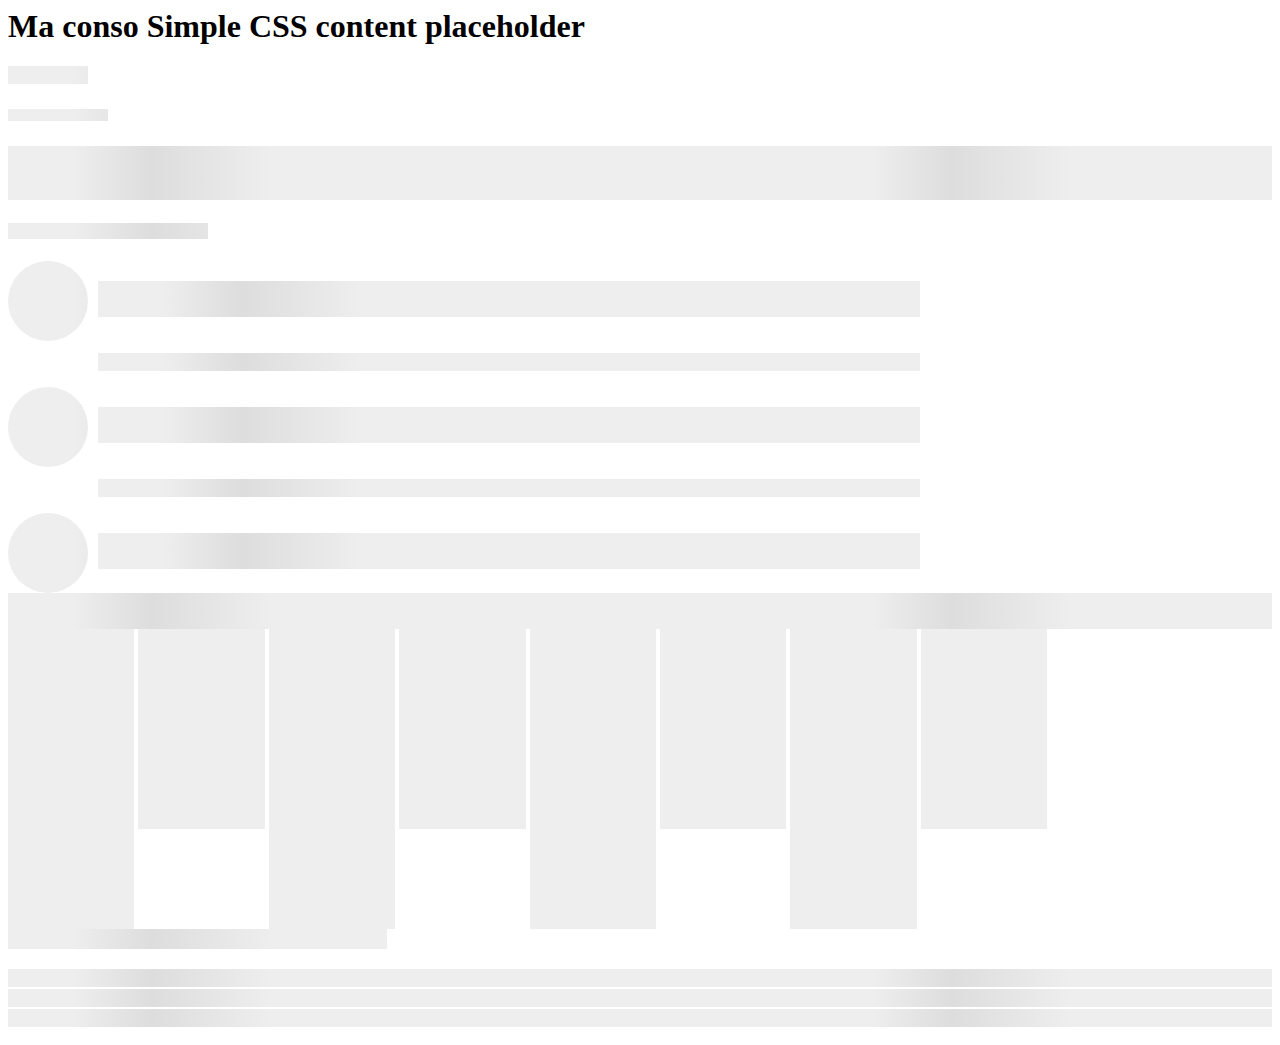
<file: index.html>
<html>
  <head>
    <link rel="stylesheet" href="./content-placeholder.min.css">
    <link rel="stylesheet" href="https://maxcdn.bootstrapcdn.com/bootstrap/4.0.0-alpha.6/css/bootstrap.min.css"
    integrity="sha384-rwoIResjU2yc3z8GV/NPeZWAv56rSmLldC3R/AZzGRnGxQQKnKkoFVhFQhNUwEyJ" crossorigin="anonymous">
    <script src="https://maxcdn.bootstrapcdn.com/bootstrap/4.0.0-alpha.6/js/bootstrap.min.js"
    integrity="sha384-vBWWzlZJ8ea9aCX4pEW3rVHjgjt7zpkNpZk+02D9phzyeVkE+jo0ieGizqPLForn"
    crossorigin="anonymous"></script>
    <style type="text/css">
      .m-t-20 {
        margin-top: 20px;
      }
      .full-height: {
        height: 100%;
      }
      .m-b-2 {
        margin-bottom: 2px;
      }
      .left-round-image {
        float: left;
        margin-right: 10px;
        border-radius: 50%;
        height: 80px;
      }

    </style>
  </head>
  <body>
    <nav class="navbar navbar-light bg-faded">
      <h1 class="navbar-brand mb-0">Ma conso Simple CSS content placeholder</h1>
    </nav>
    <div class="container m-t-20">
      <!-- Example 1 -->
      <div class="row">
        <div class="col-12">
          <div class="card">
            <div class="card-block">
              <h4 class="card-title">
                <span class="content-placeholder" style="width:80px;">&nbsp;</span>
              </h4>
              <h6 class="card-subtitle mb-2 text-muted">
                <span class="content-placeholder" style="width:100px;">&nbsp;</span>
              </h6>
              <p class="card-text">
                <span class="content-placeholder" style="width:100%;">&nbsp;</span>
                <span class="content-placeholder" style="width:100%;">&nbsp;</span>
                <span class="content-placeholder" style="width:100%;">&nbsp;</span>
              </p>
            </div>
          </div>
        </div>
      </div>
      <!-- Example 2 -->
      <div class="row m-t-20">
        <div class="col-4">
          <div class="card">
            <div class="card-block">
              <div class="card-body">
                <h5 class="card-title">
                  <span class="content-placeholder" style="width:200px;">&nbsp;</span>
                </h5>
                <p class="card-text">
                  <div class="left-round-image content-placeholder" style="width:80px;">&nbsp;</div>
                  <span class="content-placeholder m-t-20" style="width:65%;">&nbsp;</span>
                  <span class="content-placeholder" style="width:65%;">&nbsp;</span>
                </p>
                <span class="content-placeholder m-t-20" style="width:65%;">&nbsp;</span>
                <p class="card-text">
                  <div class="left-round-image content-placeholder" style="width:80px;">&nbsp;</div>
                  <span class="content-placeholder m-t-20" style="width:65%;">&nbsp;</span>
                  <span class="content-placeholder" style="width:65%;">&nbsp;</span>
                </p>
                <span class="content-placeholder m-t-20" style="width:65%;">&nbsp;</span>
                <p class="card-text">
                  <div class="left-round-image content-placeholder" style="width:80px;">&nbsp;</div>
                  <span class="content-placeholder m-t-20" style="width:65%;">&nbsp;</span>
                  <span class="content-placeholder" style="width:65%;">&nbsp;</span>
                </p>
              </div>
            </div>
          </div>
        </div>
        <div class="col-8">
          <div class="card">
            <div class="card-block">
              <div class="chart-filters">
                <span class="content-placeholder" style="width:100%;">&nbsp;</span>
                <span class="content-placeholder" style="width:100%;">&nbsp;</span>
              </div>
            </div>
            <div class="card-block">
              <div class="chart-body">
                <span class="barchart-placeholder" style="width:10%;height:300px;">&nbsp;</span>
                <span class="barchart-placeholder" style="width:10%;height:200px;">&nbsp;</span>
                <span class="barchart-placeholder" style="width:10%;height:300px;">&nbsp;</span>
                <span class="barchart-placeholder" style="width:10%;height:200px;">&nbsp;</span>
                <span class="barchart-placeholder" style="width:10%;height:300px;">&nbsp;</span>
                <span class="barchart-placeholder" style="width:10%;height:200px;">&nbsp;</span>
                <span class="barchart-placeholder" style="width:10%;height:300px;">&nbsp;</span>
                <span class="barchart-placeholder" style="width:10%;height:200px;">&nbsp;</span>
              </div>
            </div>
            <div class="card-block">
              <div class="chart-filters">
                <span class="content-placeholder" style="width:30%;height:20px">&nbsp;</span>
              </div>
            </div>
          </div>
        </div>
      </div>
      <!-- Example 3 -->
      <div class="row m-t-20">
        <div class="col-4">
          <div class="card">
            <div class="card-block">
              <p class="card-text">
                <span class="content-placeholder m-b-2" style="width:100%;">&nbsp;</span>
                <span class="content-placeholder m-b-2" style="width:100%;">&nbsp;</span>
                <span class="content-placeholder m-b-2" style="width:100%;">&nbsp;</span>
              </p>
            </div>
          </div>
        </div>
      </div>
    </div>
  </body>
</html>
</file>
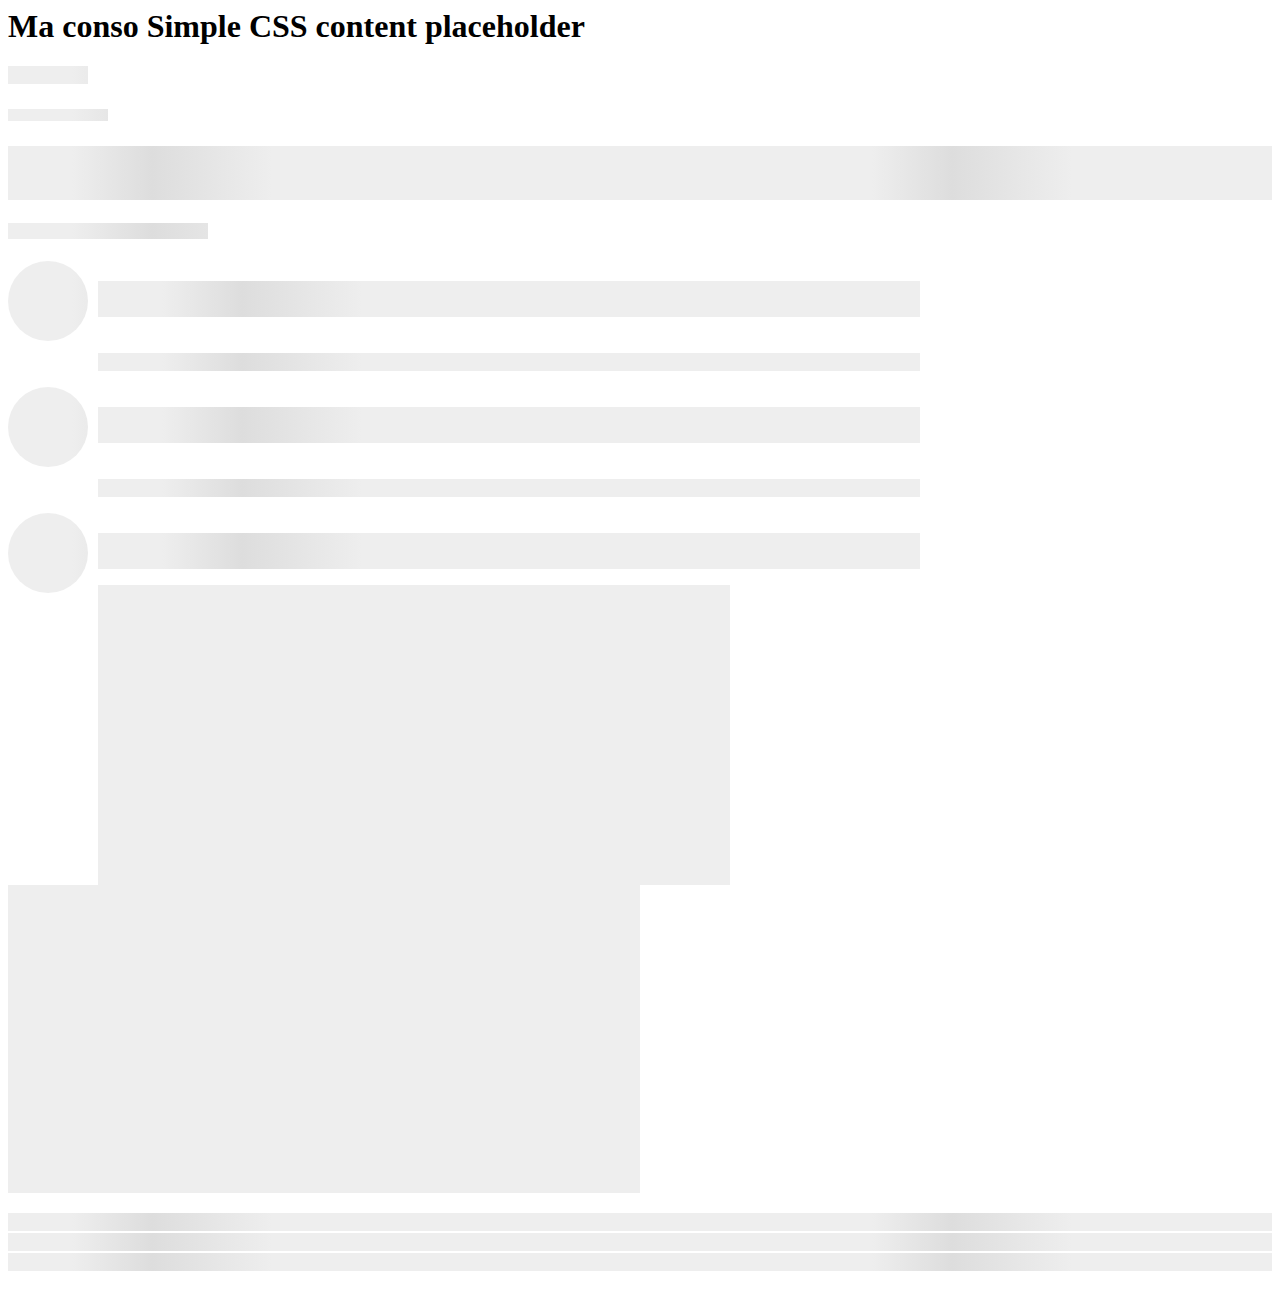
<file: index.min.html>
<html><head><link rel="stylesheet" href="./content-placeholder.min.css"><link rel="stylesheet" href="https://maxcdn.bootstrapcdn.com/bootstrap/4.0.0-alpha.6/css/bootstrap.min.css" integrity="sha384-rwoIResjU2yc3z8GV/NPeZWAv56rSmLldC3R/AZzGRnGxQQKnKkoFVhFQhNUwEyJ" crossorigin="anonymous"><script src="https://maxcdn.bootstrapcdn.com/bootstrap/4.0.0-alpha.6/js/bootstrap.min.js" integrity="sha384-vBWWzlZJ8ea9aCX4pEW3rVHjgjt7zpkNpZk+02D9phzyeVkE+jo0ieGizqPLForn" crossorigin="anonymous"></script><style type="text/css">.m-t-20{margin-top:20px}.full-height:{height:100%}.m-b-2{margin-bottom:2px}.left-round-image{float:left;margin-right:10px;border-radius:50%;height:80px}</style></head><body><nav class="navbar navbar-light bg-faded"><h1 class="navbar-brand mb-0">Ma conso Simple CSS content placeholder</h1></nav><div class="container m-t-20"><!-- Example 1 --><div class="row"><div class="col-12"><div class="card"><div class="card-block"><h4 class="card-title"><span class="content-placeholder" style="width:80px;">&nbsp;</span></h4><h6 class="card-subtitle mb-2 text-muted"><span class="content-placeholder" style="width:100px;">&nbsp;</span></h6><p class="card-text"><span class="content-placeholder" style="width:100%;">&nbsp;</span><span class="content-placeholder" style="width:100%;">&nbsp;</span><span class="content-placeholder" style="width:100%;">&nbsp;</span></p></div></div></div></div><!-- Example 2 --><div class="row m-t-20"><div class="col-4"><div class="card"><div class="card-block"><div class="card-body"><h5 class="card-title"><span class="content-placeholder" style="width:200px;">&nbsp;</span></h5><p class="card-text"><div class="left-round-image content-placeholder" style="width:80px;">&nbsp;</div><span class="content-placeholder m-t-20" style="width:65%;">&nbsp;</span><span class="content-placeholder" style="width:65%;">&nbsp;</span></p><span class="content-placeholder m-t-20" style="width:65%;">&nbsp;</span><p class="card-text"><div class="left-round-image content-placeholder" style="width:80px;">&nbsp;</div><span class="content-placeholder m-t-20" style="width:65%;">&nbsp;</span><span class="content-placeholder" style="width:65%;">&nbsp;</span></p><span class="content-placeholder m-t-20" style="width:65%;">&nbsp;</span><p class="card-text"><div class="left-round-image content-placeholder" style="width:80px;">&nbsp;</div><span class="content-placeholder m-t-20" style="width:65%;">&nbsp;</span><span class="content-placeholder" style="width:65%;">&nbsp;</span></p></div></div></div></div><div class="col-8"><div class="card"><div class="card-block"><div class="card-body"><span class="barchart-placeholder" style="width:50%;height:300px;">&nbsp;</span><span class="barchart-placeholder" style="width:50%;height:308px;">&nbsp;</span></div></div></div></div></div><!-- Example 3 --><div class="row m-t-20"><div class="col-4"><div class="card"><div class="card-block"><p class="card-text"><span class="content-placeholder m-b-2" style="width:100%;">&nbsp;</span><span class="content-placeholder m-b-2" style="width:100%;">&nbsp;</span><span class="content-placeholder m-b-2" style="width:100%;">&nbsp;</span></p></div></div></div></div></div></body></html>
</file>
<file: content-placeholder.min.css>
@-webkit-keyframes placeHolderShimmer{0%{background-position:-468px 0}100%{background-position:468px 0}}@keyframes placeHolderShimmer{0%{background-position:-300px 0}100%{background-position:460px 0}}@-webkit-keyframes placeHolderBar{0%{background-position:-468px 0}100%{background-position:468px 0}}@keyframes placeHolderBar{0%{background-position:0 300px}100%{background-position:0 -300px}}.content-placeholder{display:inline-block;-webkit-animation-duration:1s;animation-duration:1s;-webkit-animation-fill-mode:forwards;animation-fill-mode:backwards;-webkit-animation-iteration-count:2;animation-iteration-count:infinite;-webkit-animation-name:placeHolderShimmer;animation-name:placeHolderShimmer;-webkit-animation-timing-function:linear;animation-timing-function:linear;background:#f6f7f8;background:-webkit-gradient(linear,left top,right top,color-stop(8%,#eee),color-stop(18%,#ddd),color-stop(33%,#eee));background:-webkit-linear-gradient(left,#eee 8%,#ddd 18%,#eee 33%);background:linear-gradient(to right,#eee 8%,#ddd 18%,#eee 33%);-webkit-background-size:800px 104px;background-size:800px 104px;height:inherit;position:relative}.barchart-placeholder{display:inline-block;-webkit-animation-duration:1s;animation-duration:1s;-webkit-animation-fill-mode:forwards;animation-fill-mode:forwards;-webkit-animation-iteration-count:infinite;animation-iteration-count:infinite;-webkit-animation-name:placeHolderBar;animation-name:placeHolderBar;-webkit-animation-timing-function:linear;animation-timing-function:linear;background:#f6f7f8;background:-webkit-gradient(linear,left top,right top,color-stop(8%,#eee),color-stop(18%,#ddd),color-stop(33%,#eee));background:-webkit-linear-gradient(left,#eee 8%,#ddd 18%,#eee 33%);background:linear-gradient(to top,#eee 8%,#ddd 18%,#eee 33%);-webkit-background-size:800px 104px;background-size:80px 600px;height:inherit;position:relative}
</file>
